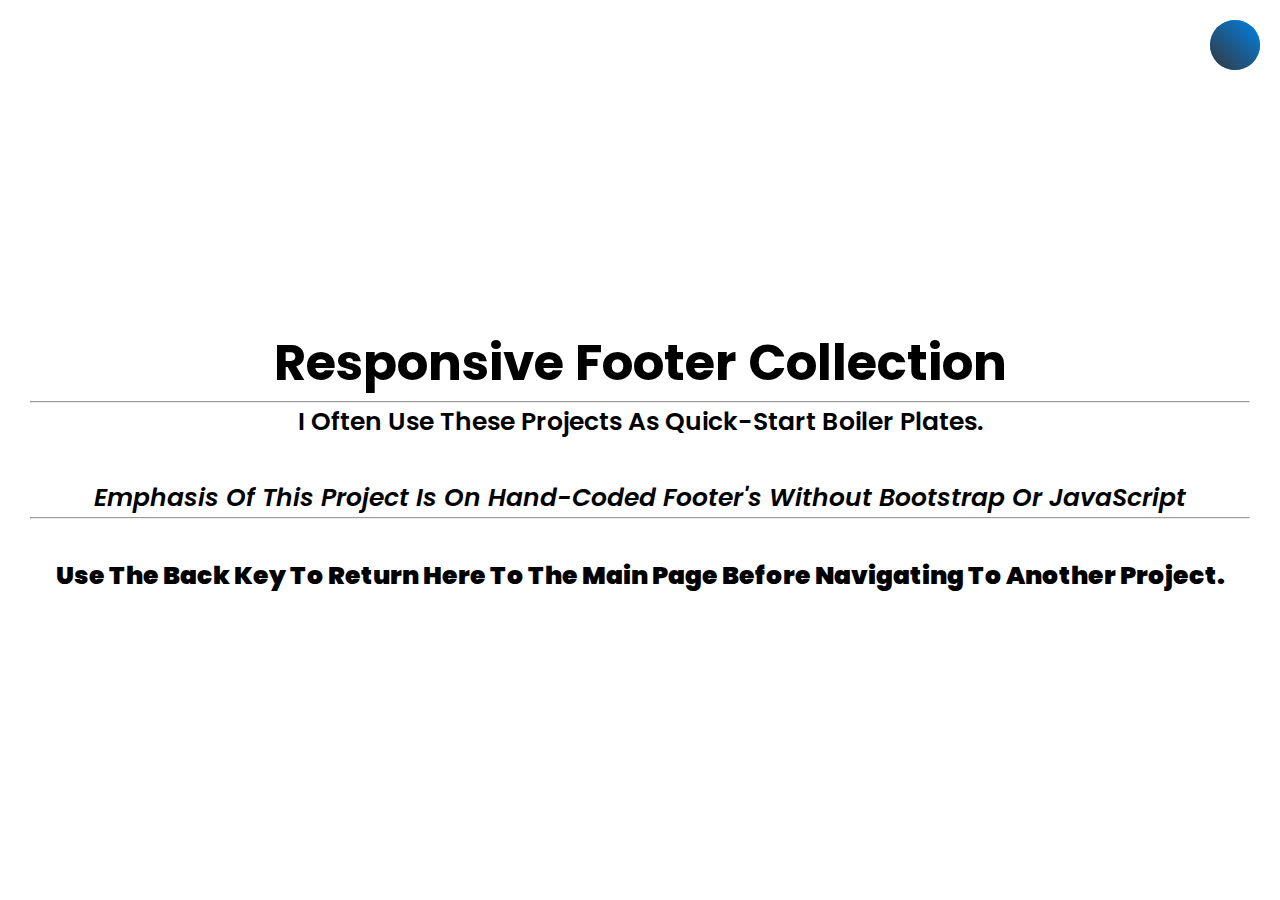
<file: index.html>
<!DOCTYPE html>
<html lang="en">

<head>
    <meta charset="UTF-8" />
    <meta http-equiv="X-UA-Compatible" content="IE=edge" />
    <meta name="viewport" content="width=device-width, initial-scale=1.0" />
    <title>Home | Responsive Footer Collection</title>
    <link rel="stylesheet" href="https://cdnjs.cloudflare.com/ajax/libs/font-awesome/5.15.2/css/all.min.css" integrity="sha512-HK5fgLBL+xu6dm/Ii3z4xhlSUyZgTT9tuc/hSrtw6uzJOvgRr2a9jyxxT1ely+B+xFAmJKVSTbpM/CuL7qxO8w==" crossorigin="anonymous" />
    <link rel="stylesheet" href="css/style.css" />
</head>

<body>
    <input type="checkbox" name="" id="active" />
    <label for="active" class="menu-btn"><i class="fas fa-bars"></i></label>
    <div class="wrapper">
        <ul class="menu">
            <li><a href="index.html">Home</a></li>
            <li><a href="./sleek/index.html">Sleek</a></li>
        </ul>
    </div>
    <div class="body-text">
        <div class="title">
            <h1>Responsive Footer Collection</h1>
            <hr />
        </div>
        <div class="sub-title">
            <p>I often use these Projects as quick-start boiler plates.</p>
            <br />
            <p>
                <i>Emphasis of this project is on hand-coded Footer's without
            Bootstrap or JavaScript</i
          >
        </p>
        <hr />
        <br />
        <p>
          <b
            >Use the Back key to return here to the Main Page before Navigating
            to another project.</b
          >
        </p>
      </div>
    </div>
  </body>
</html>
</file>
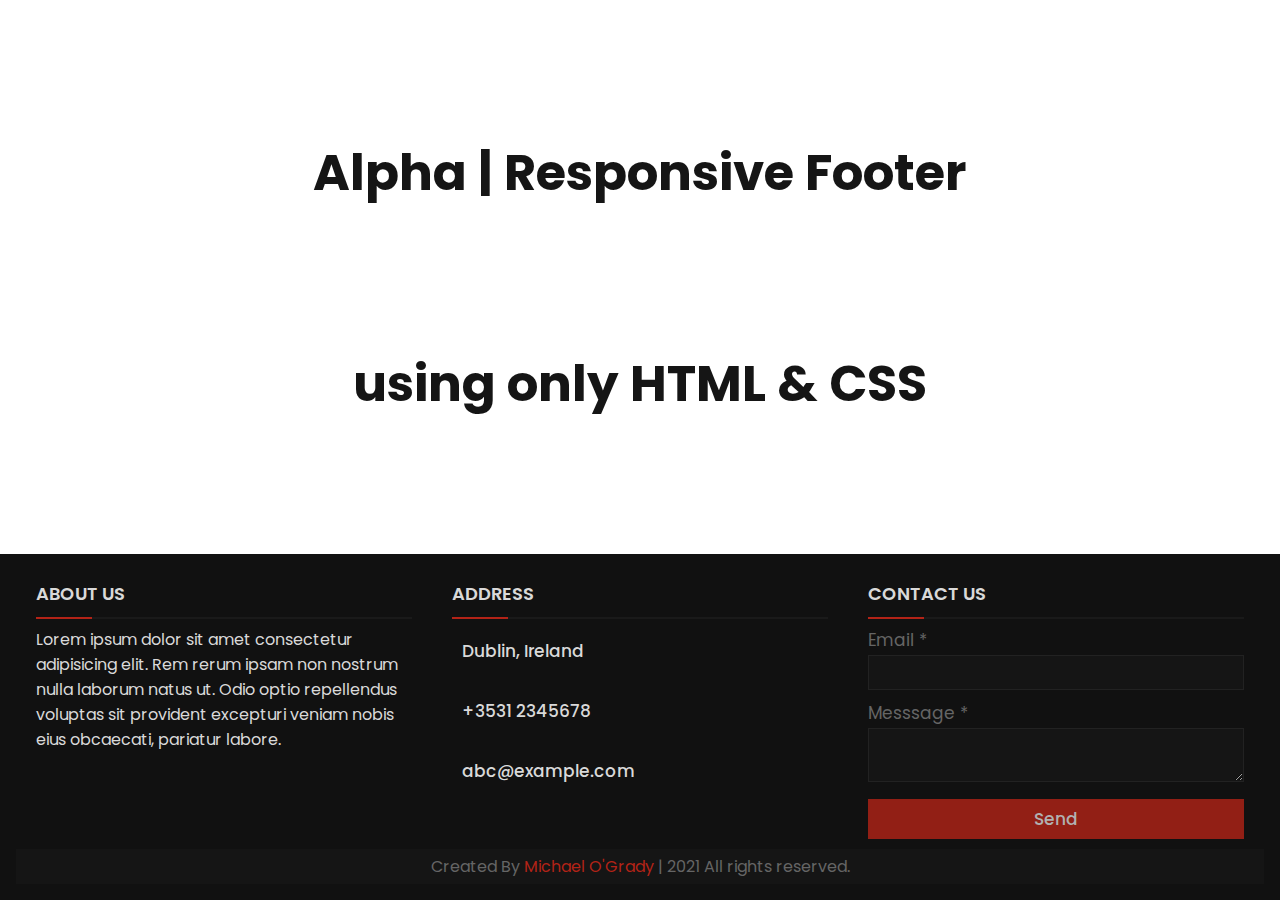
<file: Alpha-Responsive-Footer/index.html>
<!DOCTYPE html>
<html lang="en">

<head>
    <meta charset="UTF-8">
    <meta http-equiv="X-UA-Compatible" content="IE=edge">
    <meta name="viewport" content="width=device-width, initial-scale=1.0">
    <title>Alpha | Responsive Footer using HTML CSS</title>
    <link rel="stylesheet" href="https://cdnjs.cloudflare.com/ajax/libs/font-awesome/5.15.2/css/all.min.css" integrity="sha512-HK5fgLBL+xu6dm/Ii3z4xhlSUyZgTT9tuc/hSrtw6uzJOvgRr2a9jyxxT1ely+B+xFAmJKVSTbpM/CuL7qxO8w==" crossorigin="anonymous" />
    <link rel="stylesheet" href="css/style.css">
</head>

<body>
    <main>
        <div class="body-text">
            <div class="title">
                <h1>Alpha | Responsive Footer</h1>
            </div>
            <div class="sub-title">
                <h1>using only HTML & CSS</h1>
            </div>
        </div>
    </main>

    <footer>
        <div class="main-content">
            <div class="left box">
                <h2>About us</h2>
                <div class="content">
                    Lorem ipsum dolor sit amet consectetur adipisicing elit. Rem rerum ipsam non nostrum nulla laborum natus ut. Odio optio repellendus voluptas sit provident excepturi veniam nobis eius obcaecati, pariatur labore.
                    <div class="social">
                        <a href="#"><span class="fab fa-facebook-f"></span></a>
                        <a href="#"><span class="fab fa-twitter"></span></a>
                        <a href="#"><span class="fab fa-instagram"></span></a>
                        <a href="#"><span class="fab fa-youtube"></span></a>
                    </div>
                </div>
            </div>
            <div class="center box">
                <h2>Address</h2>
                <div class="content">
                    <div class="place">
                        <span class="fas fa-map-marker-alt"></span>
                        <span class="text">Dublin, Ireland</span>
                    </div>
                    <div class="phone">
                        <span class="fas fa-phone-alt"></span>
                        <span class="text">+3531 2345678</span>
                    </div>
                    <div class="email">
                        <span class="fas fa-envelope"></span>
                        <span class="text">abc@example.com</span>
                    </div>
                </div>
            </div>
            <div class="right box">
                <h2>Contact us</h2>
                <div class="content">
                    <form action="#">
                        <div class="email">
                            <div class="text">Email *</div>
                            <input type="email" required>
                        </div>
                        <div class="msg">
                            <div class="text">Messsage *</div>
                            <textarea name="" id="" cols="25" rows="2" required></textarea>
                        </div>
                        <div class="btn">
                            <button type="submit">Send</button>
                        </div>
                    </form>
                </div>
            </div>
        </div>
        <div class="bottom">
            <center>
                <span class="credit">Created By <a href="#">Michael O'Grady</a> | </span>
                <span class="far fa-copyright"></span><span> 2021 All rights reserved.</span>
            </center>
        </div>

    </footer>
</body>

</html>
</file>
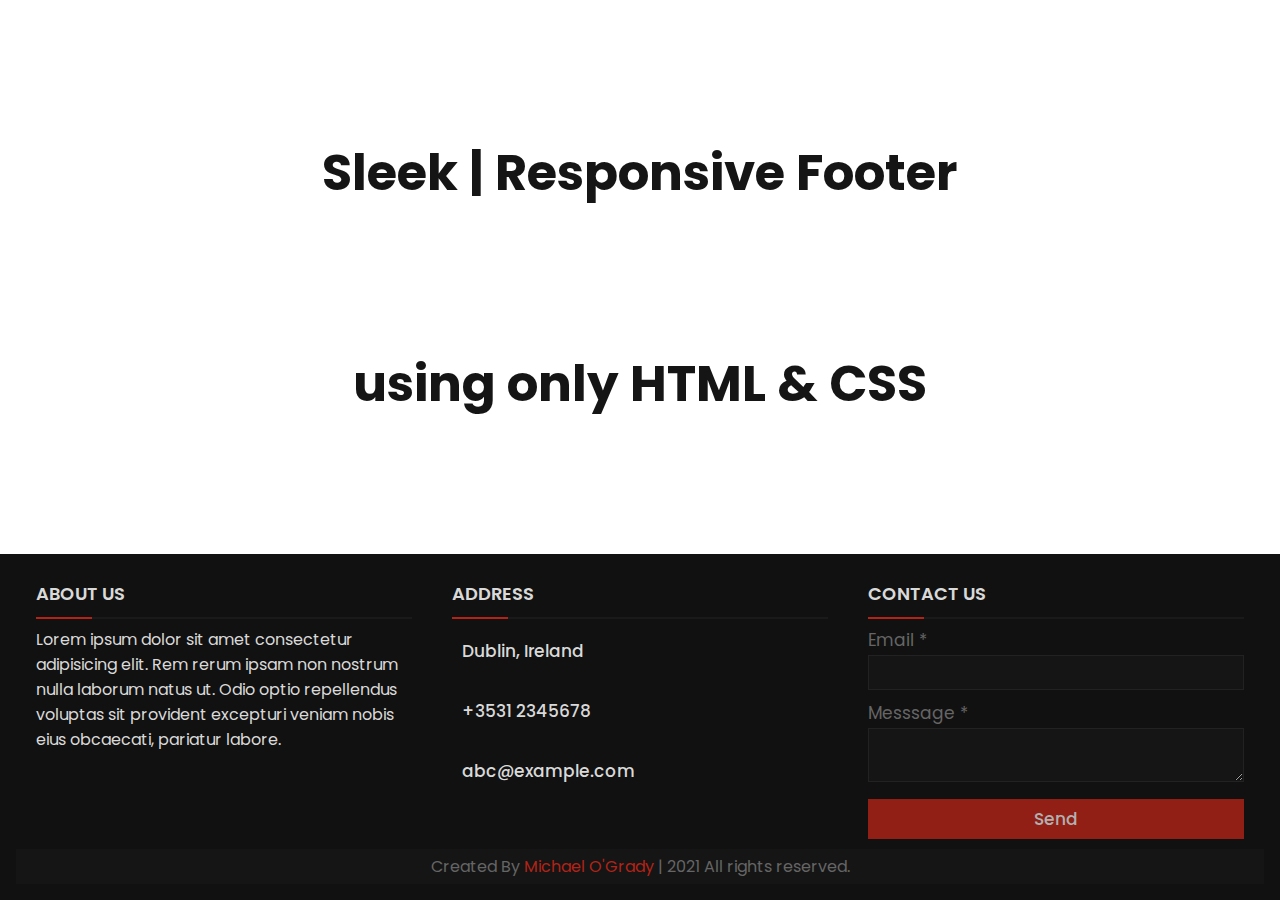
<file: sleek/index.html>
<!DOCTYPE html>
<html lang="en">

<head>
    <meta charset="UTF-8">
    <meta http-equiv="X-UA-Compatible" content="IE=edge">
    <meta name="viewport" content="width=device-width, initial-scale=1.0">
    <title>Sleek | Responsive Footer using HTML CSS</title>
    <link rel="stylesheet" href="https://cdnjs.cloudflare.com/ajax/libs/font-awesome/5.15.2/css/all.min.css" integrity="sha512-HK5fgLBL+xu6dm/Ii3z4xhlSUyZgTT9tuc/hSrtw6uzJOvgRr2a9jyxxT1ely+B+xFAmJKVSTbpM/CuL7qxO8w==" crossorigin="anonymous" />
    <link rel="stylesheet" href="css/style.css">
</head>

<body>
    <main>
        <div class="body-text">
            <div class="title">
                <h1>Sleek | Responsive Footer</h1>
            </div>
            <div class="sub-title">
                <h1>using only HTML & CSS</h1>
            </div>
        </div>
    </main>

    <footer>
        <div class="main-content">
            <div class="left box">
                <h2>About us</h2>
                <div class="content">
                    Lorem ipsum dolor sit amet consectetur adipisicing elit. Rem rerum ipsam non nostrum nulla laborum natus ut. Odio optio repellendus voluptas sit provident excepturi veniam nobis eius obcaecati, pariatur labore.
                    <div class="social">
                        <a href="#"><span class="fab fa-facebook-f"></span></a>
                        <a href="#"><span class="fab fa-twitter"></span></a>
                        <a href="#"><span class="fab fa-instagram"></span></a>
                        <a href="#"><span class="fab fa-youtube"></span></a>
                    </div>
                </div>
            </div>
            <div class="center box">
                <h2>Address</h2>
                <div class="content">
                    <div class="place">
                        <span class="fas fa-map-marker-alt"></span>
                        <span class="text">Dublin, Ireland</span>
                    </div>
                    <div class="phone">
                        <span class="fas fa-phone-alt"></span>
                        <span class="text">+3531 2345678</span>
                    </div>
                    <div class="email">
                        <span class="fas fa-envelope"></span>
                        <span class="text">abc@example.com</span>
                    </div>
                </div>
            </div>
            <div class="right box">
                <h2>Contact us</h2>
                <div class="content">
                    <form action="#">
                        <div class="email">
                            <div class="text">Email *</div>
                            <input type="email" required>
                        </div>
                        <div class="msg">
                            <div class="text">Messsage *</div>
                            <textarea name="" id="" cols="25" rows="2" required></textarea>
                        </div>
                        <div class="btn">
                            <button type="submit">Send</button>
                        </div>
                    </form>
                </div>
            </div>
        </div>
        <div class="bottom">
            <center>
                <span class="credit">Created By <a href="#">Michael O'Grady</a> | </span>
                <span class="far fa-copyright"></span><span> 2021 All rights reserved.</span>
            </center>
        </div>

    </footer>
</body>

</html>
</file>
<file: css/style.css>
@import url('https://fonts.googleapis.com/css?family=Poppins:400,500,600,700&display=swap');
* {
    margin: 0;
    padding: 0;
    box-sizing: border-box;
    font-family: 'Poppins', sans-serif;
    text-transform: capitalize;
}

.wrapper {
    position: fixed;
    top: 0;
    left: 0;
    height: 100%;
    width: 100%;
    background: linear-gradient(-135deg, #0082e6, #35373a);
    /* background: linear-gradient(375deg, #1cc7d0, #2ede98); */
    /* clip-path: circle(25px at calc(0% + 45px) 45px); */
    clip-path: circle(25px at calc(100% - 45px) 45px);
    transition: all 0.3s ease-in-out;
}

#active:checked~.wrapper {
    clip-path: circle(75%);
}

.menu-btn {
    position: fixed;
    z-index: 2;
    right: 20px;
    /* left: 20px; */
    top: 20px;
    height: 50px;
    width: 50px;
    text-align: center;
    line-height: 50px;
    border-radius: 50%;
    font-size: 20px;
    color: #fff;
    cursor: pointer;
    background: linear-gradient(-135deg, #0082e6, #35373a);
    /* background: linear-gradient(375deg, #1cc7d0, #2ede98); */
    transition: all 0.3s ease-in-out;
}

#active:checked~.menu-btn {
    background: #fff;
    color: #4158d0;
}

#active:checked~.menu-btn i:before {
    content: "\f00d";
}

.wrapper ul {
    position: absolute;
    top: 50%;
    left: 50%;
    transform: translate(-50%, -50%);
    list-style: none;
    text-align: center;
}

.wrapper ul li {
    margin: 15px 0;
    width: 100vh;
}

.wrapper ul li a {
    color: none;
    text-decoration: none;
    font-size: 30px;
    font-weight: 500;
    padding: 5px 30px;
    color: #fff;
    position: relative;
    line-height: 50px;
    transition: all 0.3s ease;
}

.wrapper ul li a:after {
    position: absolute;
    content: "";
    background: #fff;
    width: 100%;
    height: 50px;
    left: 0;
    border-radius: 50px;
    transform: scaleY(0);
    z-index: -1;
    transition: transform 0.3s ease;
}

.wrapper ul li a:hover:after {
    transform: scaleY(1);
}

.wrapper ul li a:hover {
    color: #35373a;
}

input[type="checkbox"] {
    display: none;
}

.content {
    position: absolute;
    top: 50%;
    left: 50%;
    transform: translate(-50%, -50%);
    z-index: -1;
    text-align: center;
    width: 100%;
    color: #202020;
}

.content .title {
    font-size: 40px;
    font-weight: 700;
}

.content p {
    font-size: 35px;
    font-weight: 600;
}

.body-text {
    position: absolute;
    top: 50%;
    left: 50%;
    transform: translate(-50%, -50%);
    width: 100%;
    text-align: center;
    padding: 0 30px;
    z-index: -1;
    margin-top: 10px;
}

.body-text div {
    font-size: 25px;
    font-weight: 600;
}
</file>
<file: Alpha-Responsive-Footer/css/style.css>
@import url('https://fonts.googleapis.com/css2?family=Poppins&display=swap');
* {
    margin: 0;
    padding: 0;
    box-sizing: border-box;
    font-family: 'Poppins', sans-serif;
    color: #d9d9d9;
}

footer {
    position: fixed;
    padding: 1rem;
    bottom: 0px;
    width: 100%;
    background-color: #111;
}

.main-content {
    display: flex;
}

.main-content .box {
    flex-basis: 50%;
    padding: 10px 20px;
}

.box h2 {
    font-size: 1.12rem;
    font-weight: 600;
    text-transform: uppercase;
}

.box .content {
    margin: 20px 0 0 0;
    position: relative;
}

.box .content:before {
    position: absolute;
    content: '';
    top: -10px;
    height: 2px;
    width: 100%;
    background: #1a1a1a;
}

.box .content:after {
    position: absolute;
    content: '';
    height: 2px;
    width: 15%;
    background: #B32317;
    top: -10px;
}

.left .content p {
    text-align: justify;
}

.left .content .social {
    margin: 20px 0 0 0;
}

.left .content .social a {
    padding: 0 2px;
}

.left .content .social a span {
    height: 40px;
    width: 40px;
    background: #1a1a1a;
    line-height: 40px;
    text-align: center;
    font-size: 18px;
    border-radius: 5px;
    transition: 0.3s;
}

.left .content .social a span:hover {
    background: #B32317;
}

.center .content .fas {
    font-size: 1.4375rem;
    background: #1a1a1a;
    height: 45px;
    width: 45px;
    line-height: 45px;
    text-align: center;
    border-radius: 50%;
    transition: 0.3s;
}

.center .content .fas:hover {
    background: #B32317;
}

.center .content .text {
    font-size: 1.0625rem;
    font-weight: 500;
    padding-left: 10px;
}

.center .content .phone {
    margin: 15px 0;
}

.right form .text {
    font-size: 1.0625rem;
    margin-bottom: 2px;
    color: #656565;
}

.right form .msg {
    margin-top: 10px;
}

.right form input,
.right form textarea {
    width: 100%;
    font-size: 1.0625rem;
    background: #151515;
    padding-left: 10px;
    border: 1px solid #222222;
}

.right form input:focus,
.right form textarea:focus {
    outline-color: #3498db;
}

.right form input {
    height: 35px;
}

.right form .btn {
    margin-top: 10px;
}

.right form .btn button {
    height: 40px;
    width: 100%;
    border: none;
    outline: none;
    background: #B32317;
    font-size: 1.0625rem;
    font-weight: 500;
    cursor: pointer;
    transition: .3s;
    opacity: 0.8;
}

.right form .btn button:hover {
    opacity: 1;
}

.bottom center {
    padding: 5px;
    font-size: 1rem;
    background: #151515;
}

.bottom center span {
    color: #656565;
}

.bottom center a {
    color: #B32317;
    text-decoration: none;
}

.bottom center a:hover {
    text-decoration: underline;
}

.body-text div {
    font-size: 25px;
    font-weight: 600;
    display: flex;
    flex-direction: column;
    width: 100%;
    text-align: center;
    padding-top: 15vh;
}

.body-text * {
    color: #151515;
}

@media screen and (max-width: 900px) {
    footer {
        position: relative;
        bottom: 0;
    }
    .main-content {
        flex-wrap: wrap;
        flex-direction: column;
    }
    .main-content .box {
        margin: 5px 0;
    }
}
</file>
<file: sleek/css/style.css>
@import url('https://fonts.googleapis.com/css2?family=Poppins&display=swap');
* {
    margin: 0;
    padding: 0;
    box-sizing: border-box;
    font-family: 'Poppins', sans-serif;
    color: #d9d9d9;
}

footer {
    position: fixed;
    padding: 1rem;
    bottom: 0px;
    width: 100%;
    background-color: #111;
}

.main-content {
    display: flex;
}

.main-content .box {
    flex-basis: 50%;
    padding: 10px 20px;
}

.box h2 {
    font-size: 1.12rem;
    font-weight: 600;
    text-transform: uppercase;
}

.box .content {
    margin: 20px 0 0 0;
    position: relative;
}

.box .content:before {
    position: absolute;
    content: '';
    top: -10px;
    height: 2px;
    width: 100%;
    background: #1a1a1a;
}

.box .content:after {
    position: absolute;
    content: '';
    height: 2px;
    width: 15%;
    background: #B32317;
    top: -10px;
}

.left .content p {
    text-align: justify;
}

.left .content .social {
    margin: 20px 0 0 0;
}

.left .content .social a {
    padding: 0 2px;
}

.left .content .social a span {
    height: 40px;
    width: 40px;
    background: #1a1a1a;
    line-height: 40px;
    text-align: center;
    font-size: 18px;
    border-radius: 5px;
    transition: 0.3s;
}

.left .content .social a span:hover {
    background: #B32317;
}

.center .content .fas {
    font-size: 1.4375rem;
    background: #1a1a1a;
    height: 45px;
    width: 45px;
    line-height: 45px;
    text-align: center;
    border-radius: 50%;
    transition: 0.3s;
}

.center .content .fas:hover {
    background: #B32317;
}

.center .content .text {
    font-size: 1.0625rem;
    font-weight: 500;
    padding-left: 10px;
}

.center .content .phone {
    margin: 15px 0;
}

.right form .text {
    font-size: 1.0625rem;
    margin-bottom: 2px;
    color: #656565;
}

.right form .msg {
    margin-top: 10px;
}

.right form input,
.right form textarea {
    width: 100%;
    font-size: 1.0625rem;
    background: #151515;
    padding-left: 10px;
    border: 1px solid #222222;
}

.right form input:focus,
.right form textarea:focus {
    outline-color: #3498db;
}

.right form input {
    height: 35px;
}

.right form .btn {
    margin-top: 10px;
}

.right form .btn button {
    height: 40px;
    width: 100%;
    border: none;
    outline: none;
    background: #B32317;
    font-size: 1.0625rem;
    font-weight: 500;
    cursor: pointer;
    transition: .3s;
    opacity: 0.8;
}

.right form .btn button:hover {
    opacity: 1;
}

.bottom center {
    padding: 5px;
    font-size: 1rem;
    background: #151515;
}

.bottom center span {
    color: #656565;
}

.bottom center a {
    color: #B32317;
    text-decoration: none;
}

.bottom center a:hover {
    text-decoration: underline;
}

.body-text div {
    font-size: 25px;
    font-weight: 600;
    display: flex;
    flex-direction: column;
    width: 100%;
    text-align: center;
    padding-top: 15vh;
}

.body-text * {
    color: #151515;
}

@media screen and (max-width: 900px) {
    footer {
        position: relative;
        bottom: 0;
    }
    .main-content {
        flex-wrap: wrap;
        flex-direction: column;
    }
    .main-content .box {
        margin: 5px 0;
    }
}
</file>
